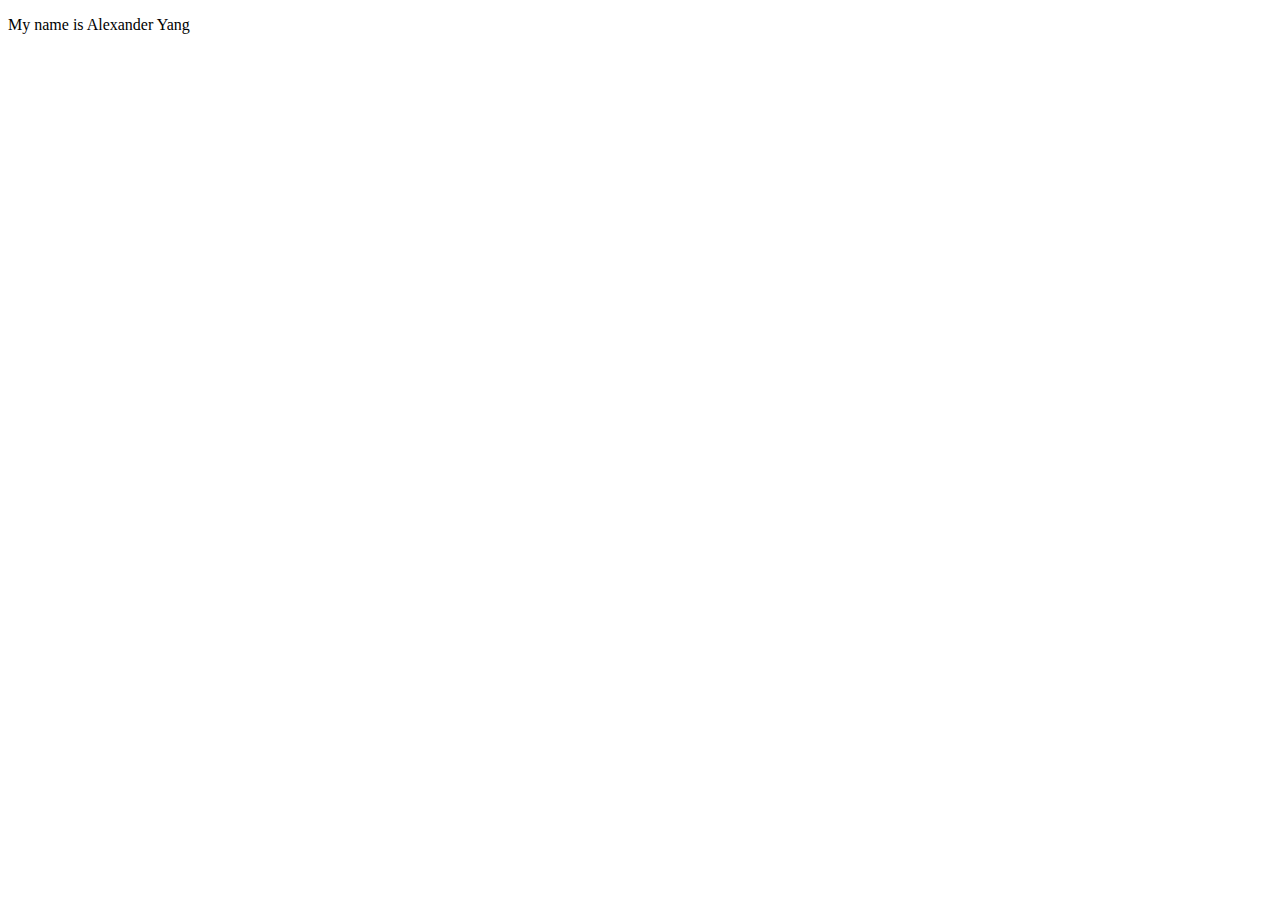
<file: Index.html>
<!DOCTYPE html>
<html lang="en">
<meta charset="UTF-8">
<title>Page Title</title>
<meta name="viewport" content="width=device-width,initial-scale=1">
<link rel="stylesheet" href="">
<style>
</style>
<script src=""></script>


	<!--- Code above this line will not be displayed on the browser --> 

	<body>

		<p> My name is Alexander Yang </p>

	</body>

</html>
</file>
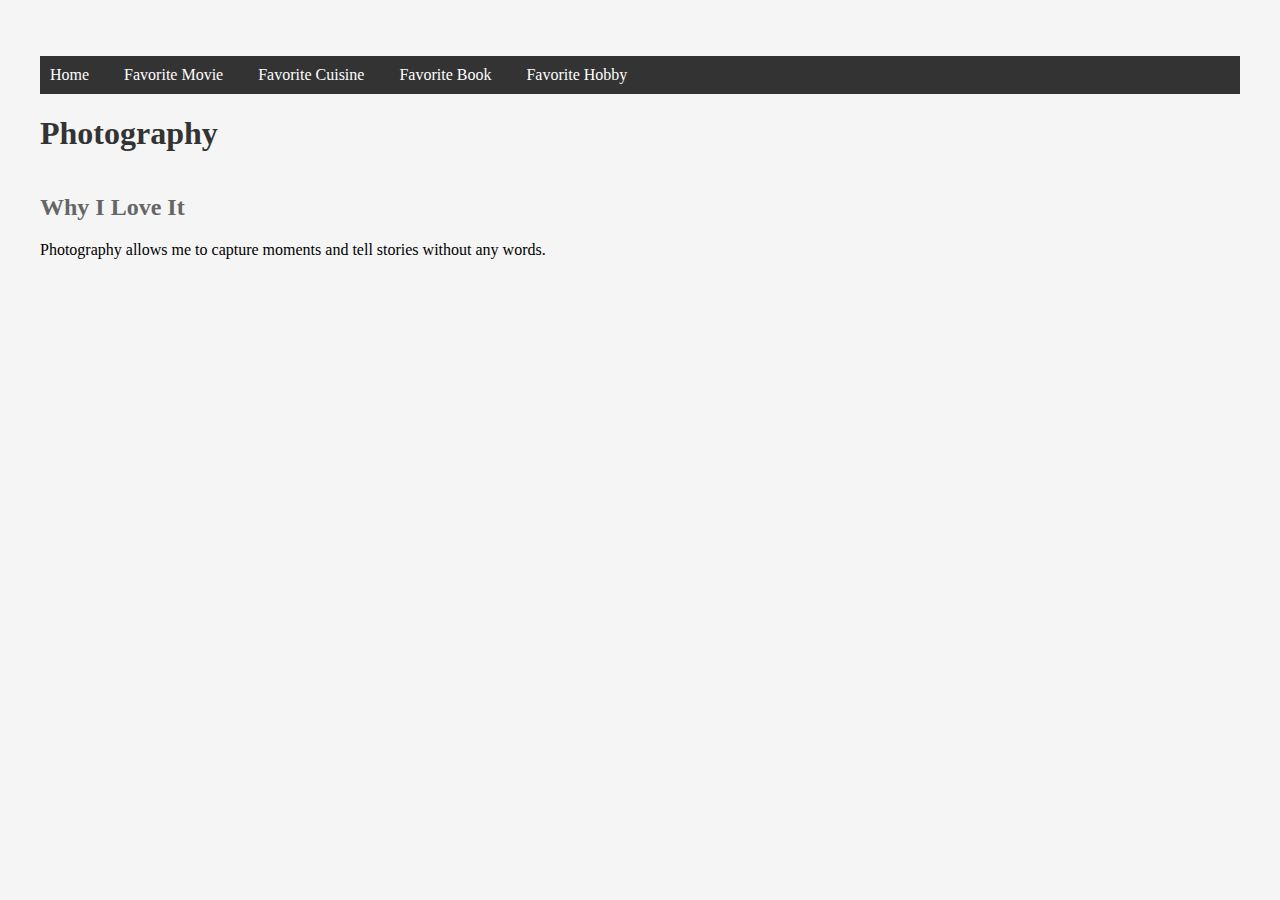
<file: hobby.html>
<!DOCTYPE html>
<html lang="en">
<head>
  <meta charset="UTF-8">
  <title>Favorite Hobby</title>
  <link rel="stylesheet" href="styles.css">
  <style>
    .flex-container {
      display: flex;
      gap: 20px;
    }
    .flex-item {
      flex: 1;
    }
  </style>
</head>
<body>
  <nav>
    <ul>
      <li><a href="index.html">Home</a></li>
      <li><a href="movie.html">Favorite Movie</a></li>
      <li><a href="cuisine.html">Favorite Cuisine</a></li>
      <li><a href="book.html">Favorite Book</a></li>
      <li><a href="hobby.html">Favorite Hobby</a></li>
    </ul>
  </nav>

  <h1>Photography</h1>
  <div class="flex-container">
    <div class="flex-item">
      <h2>Why I Love It</h2>
      <p>Photography allows me to capture moments and tell stories without any words.</p>
    </div>
    <div class="flex-item">
    
    </div>
  </div>
</body>
</html>
</file>
<file: styles.css>
body {
  font-family: 'Georgia', serif;
  background-color: #f5f5f5;
  margin: 20px;
  padding: 20px;
}

nav ul {
  list-style: none;
  display: flex;
  gap: 15px;
  padding: 0;
  background-color: #333;
}

nav ul li a {
  text-decoration: none;
  color: white;
  padding: 10px;
  display: block;
}

nav ul li a:hover {
  background-color: #555;
}

h1 {
  color: #333;
  font-size: 2em;
}

h2 {
  color: #666;
}

img {
  border-radius: 10px;
  margin: 10px 0;
}
</file>
